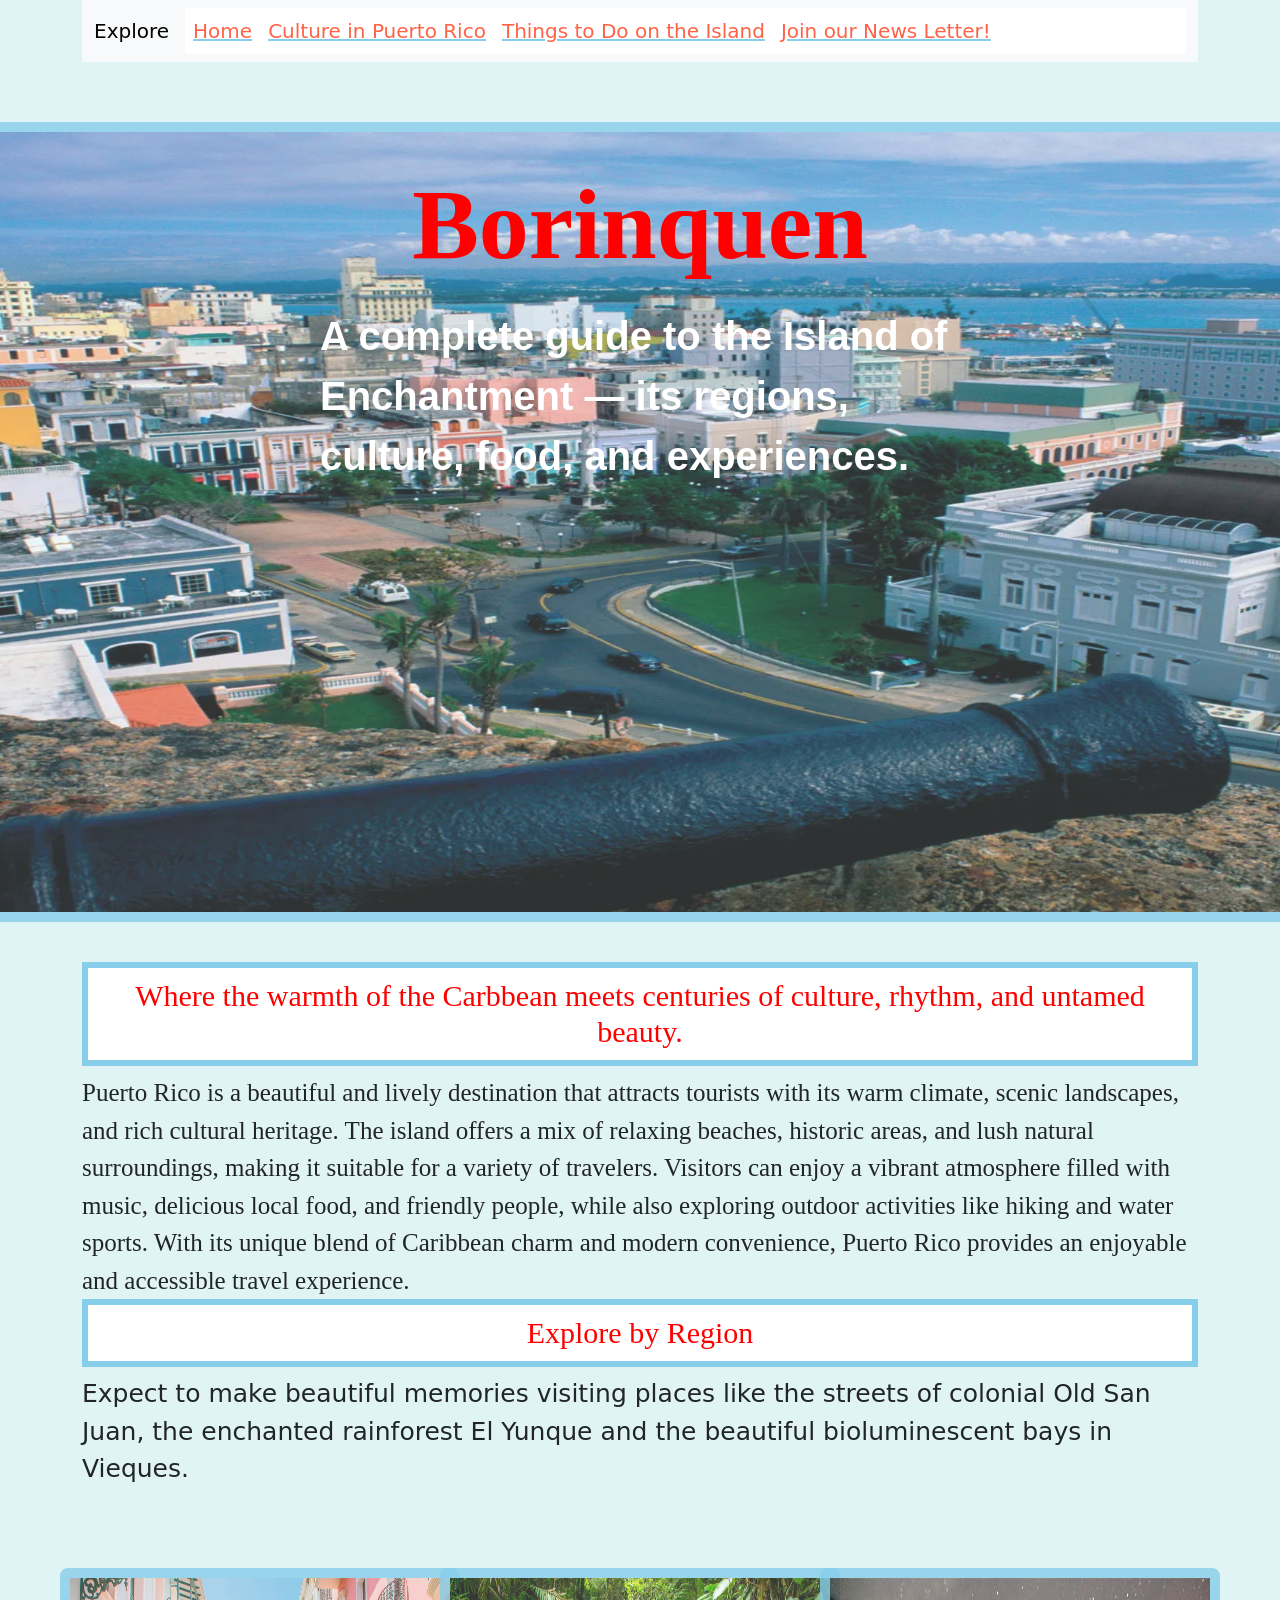
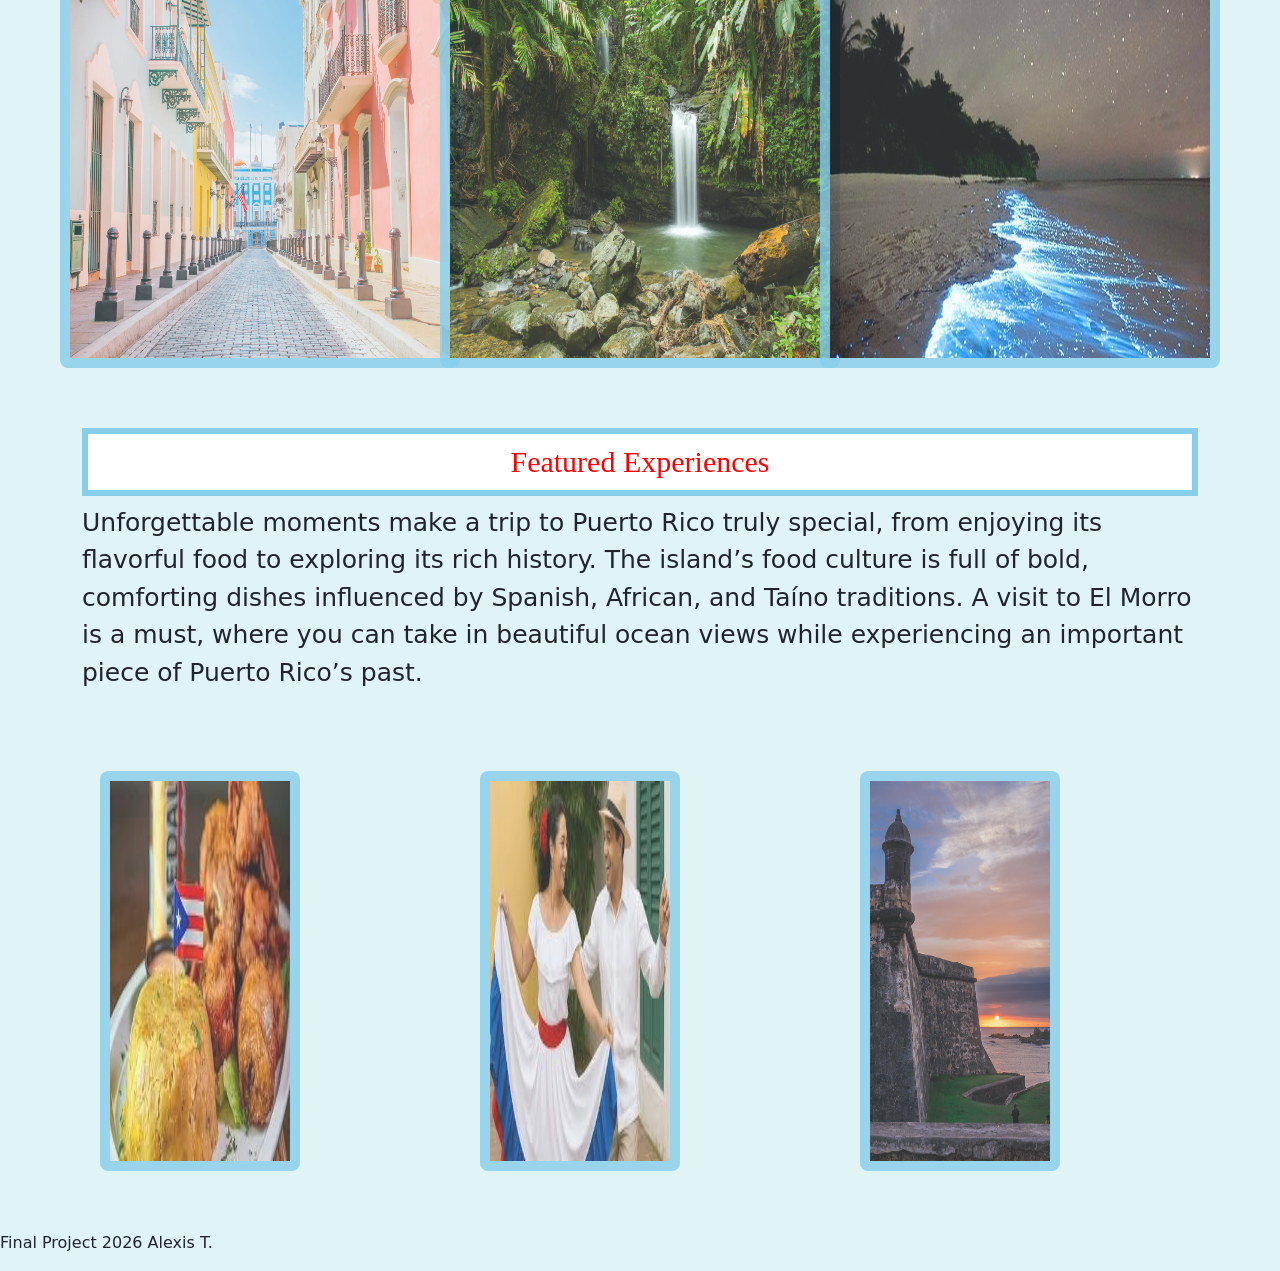
<file: index.html>
<!DOCTYPE html>
<html lang="'en">
<head>
<meta charset="UTF-8">
    <meta name="viewport" content="width=device-width, initial-scale=1.0">
    <title>Puerto Rico Travel guide</title>
    
    <link href="https://cdn.jsdelivr.net/npm/bootstrap@5.3.8/dist/css/bootstrap.min.css" rel="stylesheet" integrity="sha384-sRIl4kxILFvY47J16cr9ZwB07vP4J8+LH7qKQnuqkuIAvNWLzeN8tE5YBujZqJLB" crossorigin="anonymous">
    <script src="https://cdn.jsdelivr.net/npm/bootstrap@5.3.8/dist/js/bootstrap.bundle.min.js" integrity="sha384-FKyoEForCGlyvwx9Hj09JcYn3nv7wiPVlz7YYwJrWVcXK/BmnVDxM+D2scQbITxI" crossorigin="anonymous"></script>
    <link rel="stylesheet" href="styles.css">
   
</head>

<body>
<div class="container">
    

<section>
    <nav class="navbar navbar-expand-lg bg-body-tertiary">
            <div class="container-fluid">
                <a class="navbar-brand" href="#">Explore</a>
                    <button class="navbar-toggler" type="button" data-bs-toggle="collapse" data-bs-target="#navbarSupportedContent" aria-controls="navbarSupportedContent" aria-expanded="false" aria-label="Toggle navigation">
                    <span class="navbar-toggler-icon"></span>
                    </button>
            <div class="collapse navbar-collapse" id="navbarSupportedContent">
 
                <ul class="navbar-nav me-auto mb-2 mb-lg-0">
                    <li class="nav-item"><a class="nav-link active" aria-current="page"  href="#">Home</a></li>
                    <li class="nav-item"><a class="nav-link" href="./culture.html">Culture in Puerto Rico</a></li>
                    <li class="nav-item"><a class="nav-link" href="./toDo.html">Things to Do on the Island</a></li>
                    <li class="nav-item"><a class="nav-link" href="./newsletter.html">Join our News Letter!</a></li>
                </ul>
        </div>
      </div>
    </nav>
</section>

<header>
        <div class="container">
<img src="SanJuan.jpg" alt="San Juan Puerto Rico" style="width:2000px; height:800px; border:bold; color:skyblue;">
<div class="centered">Borinquen</div>
<div class="bottom-left">A complete guide to the Island of Enchantment — its regions, culture, food, and experiences.</div>

</div>
    </header>
<main>
    <h2>Where the warmth of the Carbbean meets centuries of culture, rhythm, and untamed beauty.</h2>

    <p1>
    Puerto Rico is a beautiful and lively destination that attracts tourists with its warm climate, scenic landscapes, and rich cultural heritage. The island offers a mix of relaxing beaches, historic areas, and lush natural surroundings, making it suitable for a variety of travelers. Visitors can enjoy a vibrant atmosphere filled with music, delicious local food, and friendly people, while also exploring outdoor activities like hiking and water sports. With its unique blend of Caribbean charm and modern convenience, Puerto Rico provides an enjoyable and accessible travel experience.
    </p1>

<h2>
    Explore by Region
</h2>
<p2>Expect to make beautiful memories visiting places like the streets of colonial Old San Juan, the enchanted rainforest El Yunque and the beautiful bioluminescent bays in Vieques.</p2>





<div class="row">
  <div class="column">
    <img src="oldsanjuan.jpg" alt="Old San Juan" style="width:400px; height:400px;">
  </div>
  


  <div class="column">
    <img src="elyunque.jpg" alt="Forest" style="width:400px; height:400px;">
  </div>
  <div class="column">
    <img src="biobay.jpg" alt="Bio Vieques" style="width:400px ; height: 400px;">
  </div>
</div>




<h2>Featured Experiences</h2>
<p2>Unforgettable moments make a trip to Puerto Rico truly special, from enjoying its flavorful food to exploring its rich history. The island’s food culture is full of bold, comforting dishes influenced by Spanish, African, and Taíno traditions. A visit to El Morro is a must, where you can take in beautiful ocean views while experiencing an important piece of Puerto Rico’s past.  </p2>


<div class="row">
  <div class="column">
    <img src="food.jpg" alt="food" style="width:200px; height:400px;">
  </div>
  <div class="column">
    <img src="salsa.jpg" alt="salsa" style="width:200px; height:400px;">
  </div>
  <div class="column">
    <img src="morro.jpg" alt="elmorro" style="width:200px ; height: 400px;">
  </div>
</div>






</main>




</div>






<footer>
    <p>Final Project 2026 Alexis T.</p>
</footer>
</body>
</html>
</file>
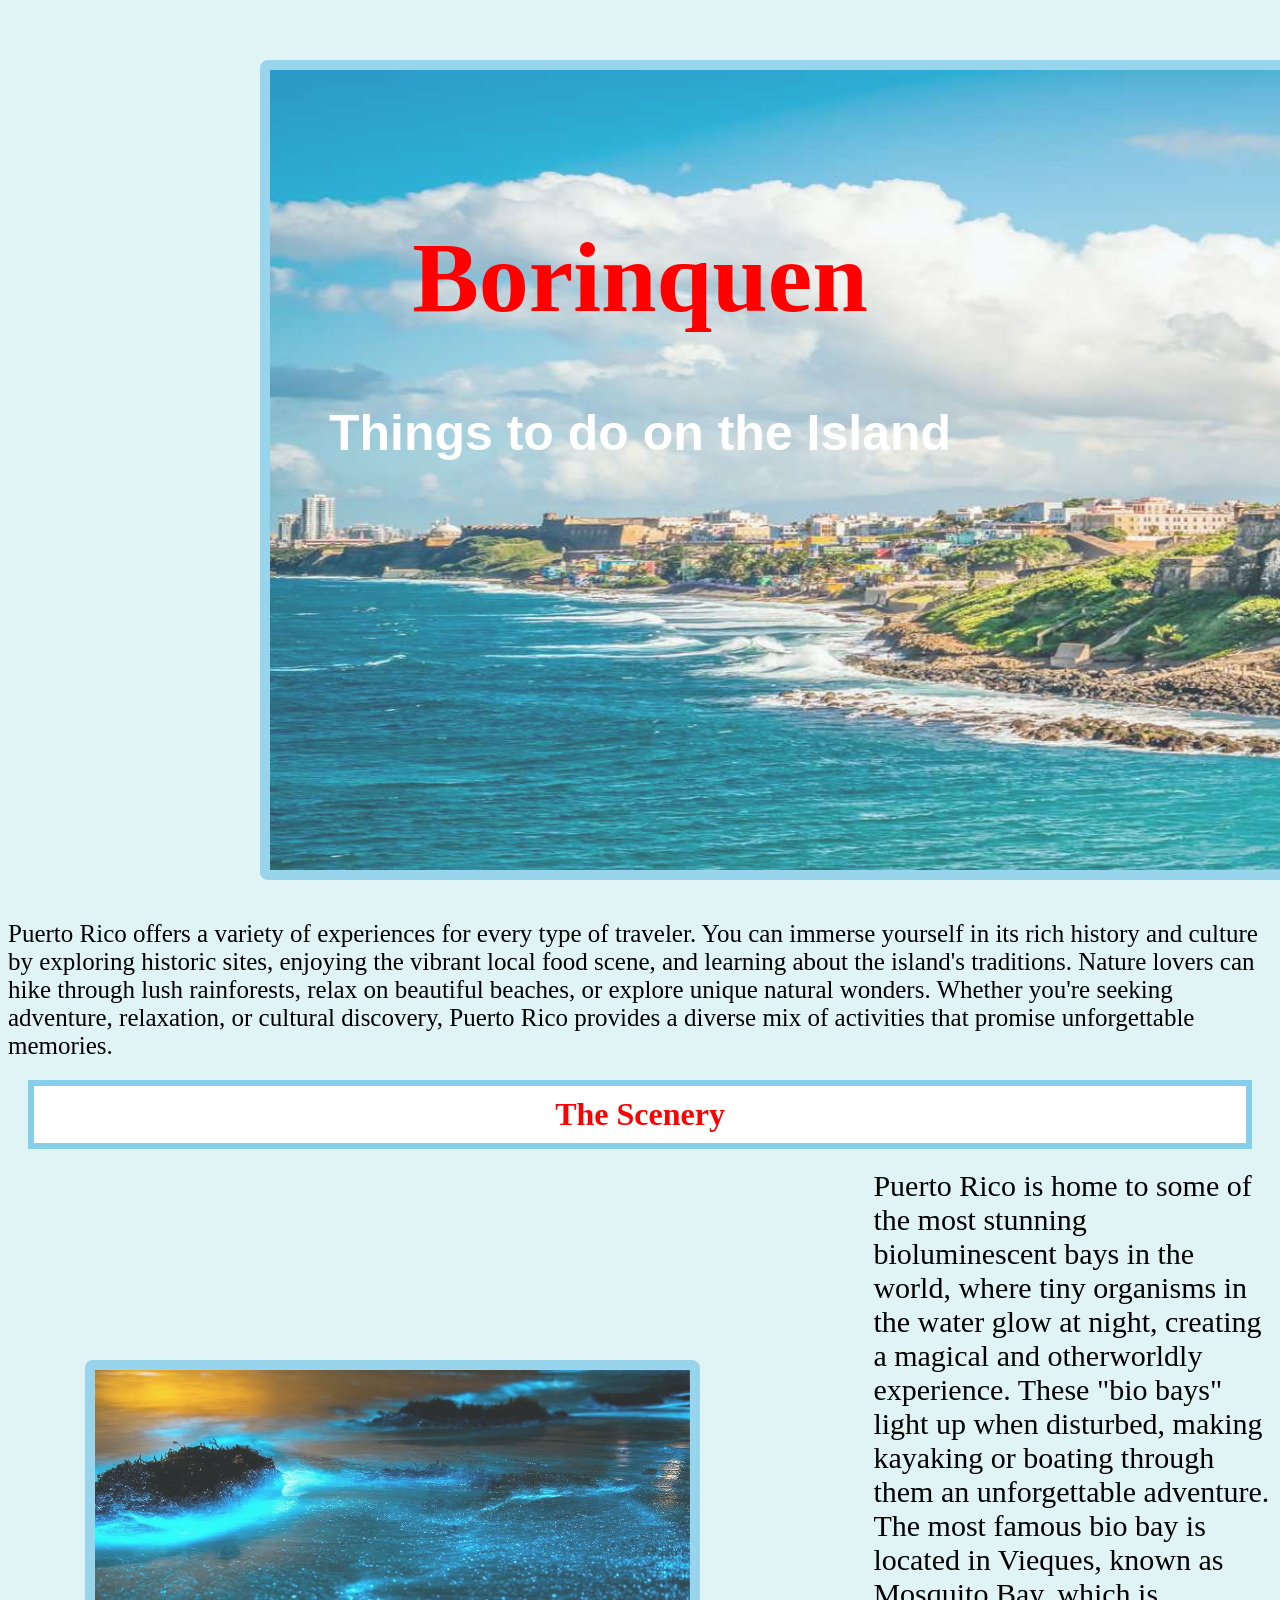
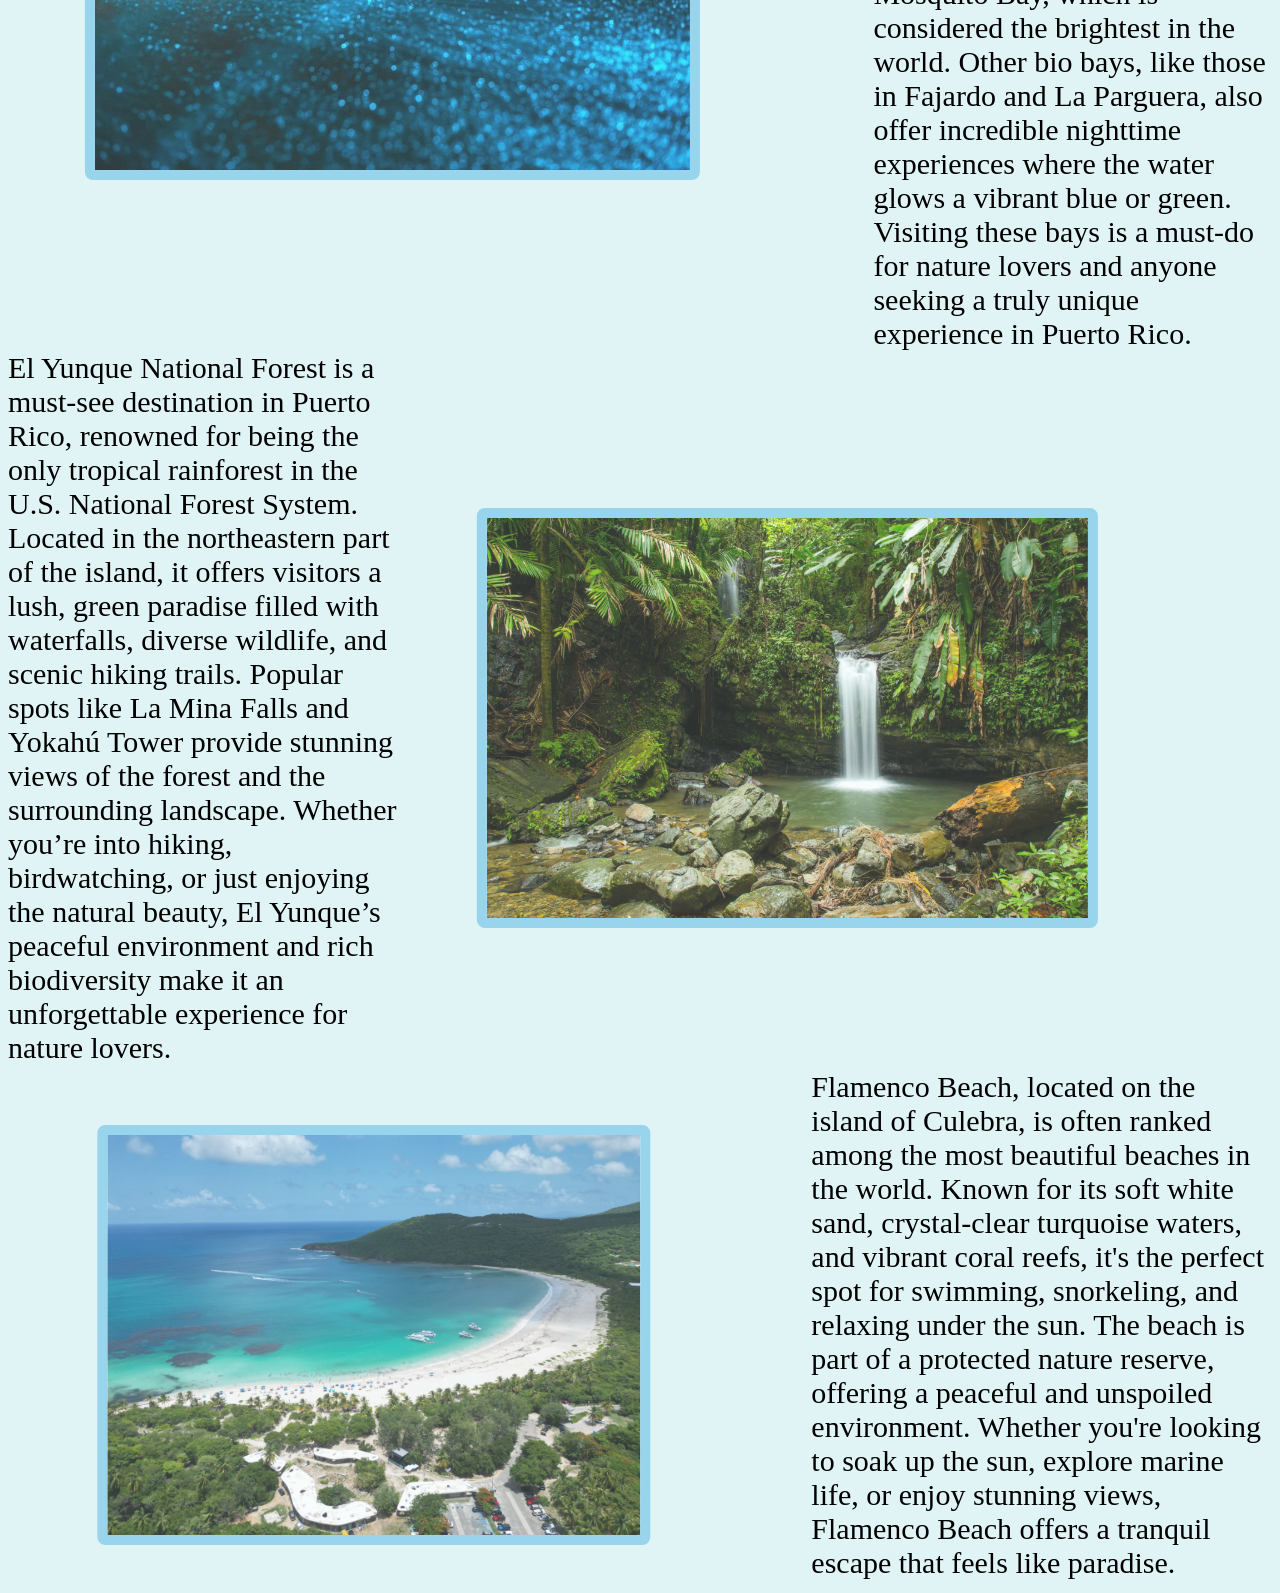
<file: toDo.html>
<!DOCTYPE html>
<html lang="en">
<head>
  <meta charset="UTF-8" />
  <meta name="viewport" content="width=device-width, initial-scale=1.0" />
  <title>Puerto Rico Culture</title>


  <link rel="stylesheet" href="styles.css">
  


</head>

<div class="container">
<img src="elmorro.jpg" alt="el morro" style="width:2000px; height:800px; border:bold; color:skyblue; transform: translate(10%, 10px);">
<div class="centered">Borinquen</div>
<div class="top-right">Things to do on the Island</div>
</div>

<body>


<header>

    <p1>Puerto Rico offers a variety of experiences for every type of traveler. You can immerse yourself in its rich history and culture by exploring historic sites, enjoying the vibrant local food scene, and learning about the island's traditions. Nature lovers can hike through lush rainforests, relax on beautiful beaches, or explore unique natural wonders. Whether you're seeking adventure, relaxation, or cultural discovery, Puerto Rico provides a diverse mix of activities that promise unforgettable memories.
    </p1>



</header>




<main>
<h1>The Scenery</h1>

<div style="display: flex; align-items: center;">
  <img src="lumi.jpg" style="width:700px; height:400px; margin-left: 200px;" >
  <p3>Puerto Rico is home to some of the most stunning bioluminescent bays in the world, where tiny organisms in the water glow at night, creating a magical and otherworldly experience. These "bio bays" light up when disturbed, making kayaking or boating through them an unforgettable adventure. The most famous bio bay is located in Vieques, known as Mosquito Bay, which is considered the brightest in the world. Other bio bays, like those in Fajardo and La Parguera, also offer incredible nighttime experiences where the water glows a vibrant blue or green. Visiting these bays is a must-do for nature lovers and anyone seeking a truly unique experience in Puerto Rico.</p3>
</div>

<div style="display: flex ;flex-direction: row-reverse; align-items: center;">
  <img src="elyunque.jpg" style="width:700px; height:400px; margin-left: 200px;" >
  <p3>El Yunque National Forest is a must-see destination in Puerto Rico, renowned for being the only tropical rainforest in the U.S. National Forest System. Located in the northeastern part of the island, it offers visitors a lush, green paradise filled with waterfalls, diverse wildlife, and scenic hiking trails. Popular spots like La Mina Falls and Yokahú Tower provide stunning views of the forest and the surrounding landscape. Whether you’re into hiking, birdwatching, or just enjoying the natural beauty, El Yunque’s peaceful environment and rich biodiversity make it an unforgettable experience for nature lovers.</p3>
</div>

<div style="display: flex; align-items: center;">
  <img src="flamenco.jpg" style="width:700px; height:400px; margin-left: 200px;" >
  <p3>Flamenco Beach, located on the island of Culebra, is often ranked among the most beautiful beaches in the world. Known for its soft white sand, crystal-clear turquoise waters, and vibrant coral reefs, it's the perfect spot for swimming, snorkeling, and relaxing under the sun. The beach is part of a protected nature reserve, offering a peaceful and unspoiled environment. Whether you're looking to soak up the sun, explore marine life, or enjoy stunning views, Flamenco Beach offers a tranquil escape that feels like paradise.</p3>
</div>



</main>

</body>

</html>
</file>
<file: styles.css>
body{

  background-color: rgb(224, 244, 245);
}




h1 {
   border: 6px solid skyblue ;
   padding: 10px;
   background-color: white;
   color: red;
   text-align: center;
   font-family: Lucida Handwriting;
   margin: 20px;
}


h2{
  border: 6px solid skyblue ;
   padding: 10px;
   background-color: white;
   color: red;
   text-align: center;
   font-family: Lucida Handwriting;
   font-size: 30px;
}






ul {
  list-style-type: none;
  margin: 0;
  padding: 0;
  background-color: white;
  width: 100%;
  display: flex;
}

ul li a {
  display: block;
  padding: 14px 16px;
}

ul li a:hover {
  background-color: skyblue;
}
.navbar-nav .nav-item a.nav-link {
  color: #ff6347;
  font-size: 20px;
  text-decoration: underline;
  text-decoration-color: skyblue;
  width: 100%;
  border-style: solid;
  border-color: skyblue;
  
  
}



img{
display: block;
margin: 50px;
border-radius: 8px;
opacity: .8;
transform: translate(-20%, 10px);
border: 10px solid skyblue;
}

.top-right{
   position: absolute;
  top: 50%;
  left: 50%;
  transform: translate(-50%, -80%);
  font-size: 50px;
  font-family: arial;
  font-weight: bold;
  
  color: white;

}




.bottom-left{
   position: absolute;
  top: 50%;
  left: 50%;
  transform: translate(-50%, -80%);
  font-size: 40px;
  font-family: arial;
  font-weight: bold;
  
  color: white;
}


.centered {
  position: absolute;
  top: 50%;
  left: 50%;
  transform: translate(-50%, -200%);
  font-size: 100px;
  font-family: Lucida handwriting;
  color: red;
  font-weight: bold;
}

.bottom-right{
  position: absolute;
  top: 50%;
  left: 50%;
  transform: translate(-50%, -80%);
  font-size: 50px;
  font-family: arial;
  font-weight: bold;
  
  color: white;
}


p1{
font-family: 'Times New Roman', Times, serif;
font-size: 25px;

}

p2{
font-size: 25px;

}

p3{
  padding-left: 0px;
  font-size: 30px;
}

pre{
  
  font-size: 30px;
}


/*photos*/
.column {
  float: left;
  width: 33.33%;
  padding: 20px;
}


.row::after {
  content: "";
  clear: both;
  display: table;
}
 /*Photos*/

  /*photo*/
  
.rowtwo {
  display: flex;
}


.columntwo {
  flex: 33.33%;
  padding: 20px;
  gap: 5px;
  align-items:first baseline;
}

ul.a{

  list-style-type: none;
  margin: 0;
  padding: 0;
  width: 100%;
  display: flex;

}
</file>
